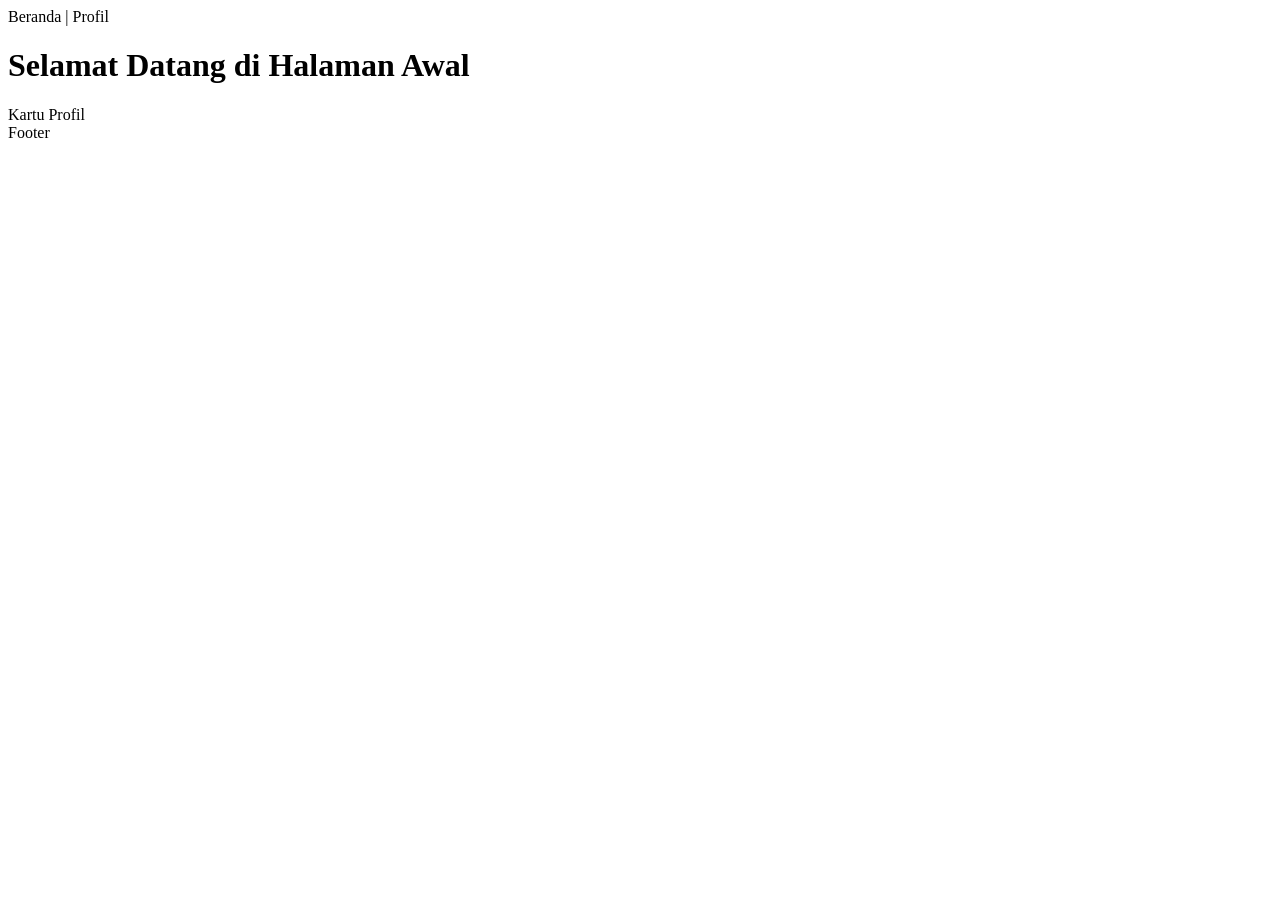
<file: Index.html>
<!DOCTYPE html>
<html lang="en">
<head>
    <meta charset="UTF-8">
    <meta name="viewport" content="width=device-width, initial-scale=1.0">
    <title>Document</title>
    <link rel="stylesheet" href="style.css">
</head>
<body>
    <header>
        <nav> Beranda | Profil</nav>
        <h1 id="Judul Utama">Halaman Awal</h1>
    </header>
    <div class="Kartu-profil">Kartu Profil</div>
    <footer>Footer</footer>
    <script>
        document.getElementById("Judul Utama").textContent = "Selamat Datang di Halaman Awal";
    </script>
        
</body>
</html>
</file>
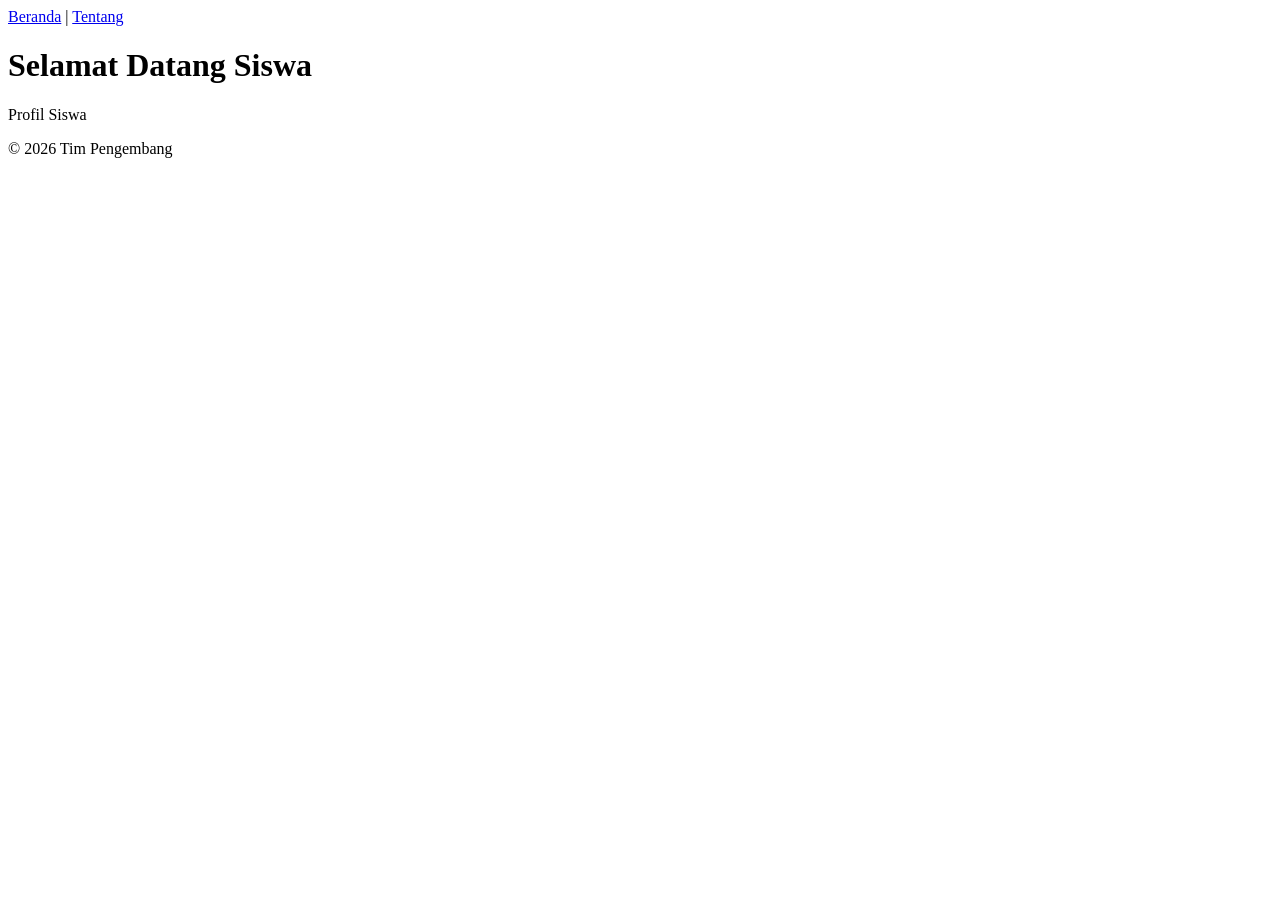
<file: index2.html>
<!DOCTYPE html>
<html lang="id">
<head>
  <meta charset="UTF-8">
  <meta name="viewport" content="width=device-width, initial-scale=1.0">
  <title>Praktikum Git & Web - LKPD</title>
  <link rel="stylesheet" href="style.css">
</head>
<body>
  <header>
    <nav>
      <a href="#">Beranda</a> | <a href="#">Tentang</a>
    </nav>
  </header>

  <h1 id="judulUtama">Halaman Awal</h1>

  <div class="kartu-profil">
    <p>Profil Siswa</p>
  </div>

  <footer>
    <p>&copy; 2026 Tim Pengembang</p>
  </footer>

  <script>
    const judul = document.getElementById("judulUtama");
    if (judul) {
      judul.textContent = "Selamat Datang Siswa";
    }
  </script>
</body>
</html>
</file>
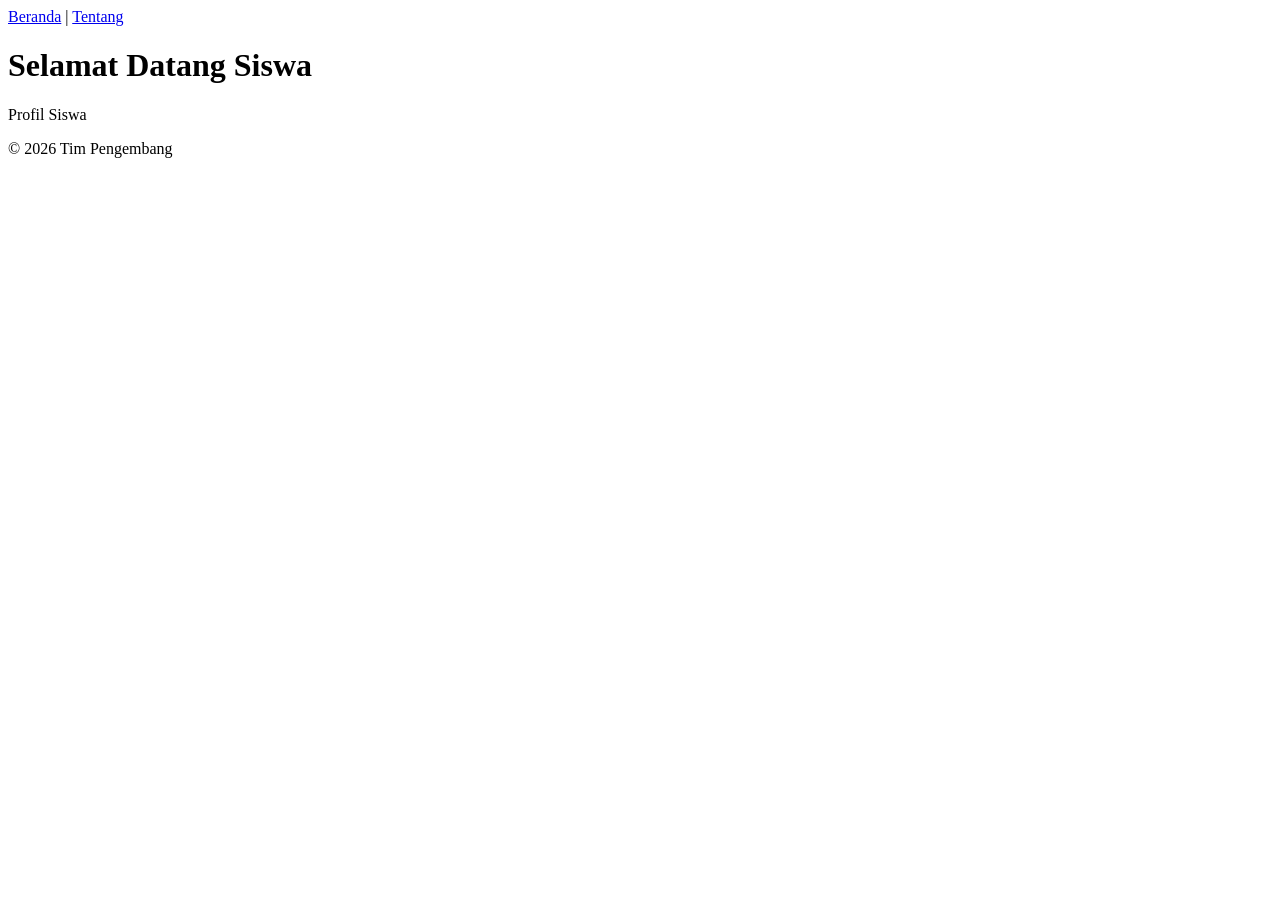
<file: indexB.html>
<!DOCTYPE html>
<html lang="id">
<head>
  <meta charset="UTF-8">
  <meta name="viewport" content="width=device-width, initial-scale=1.0">
  <title>Praktikum Git & Web - LKPD</title>
  <link rel="stylesheet" href="style.css">
</head>
<body>
  <header>
    <nav>
      <a href="#">Beranda</a> | <a href="#">Tentang</a>
    </nav>
  </header>

  <h1 id="judulUtama">Halaman Awal</h1>

  <div class="kartu-profil">
    <p>Profil Siswa</p>
  </div>

  <footer>
    <p>&copy; 2026 Tim Pengembang</p>
  </footer>

  <script>
    const judul = document.getElementById("judulUtama");
    if (judul) {
      judul.textContent = "Selamat Datang Siswa";
    }
  </script>
</body>
</html>
</file>
<file: style.css>
style.css

.kartu-profil {
    width: 300px;
    background-color: lightgray;
    padding: 20px;
    border: 2px solid blue;
}
</file>
